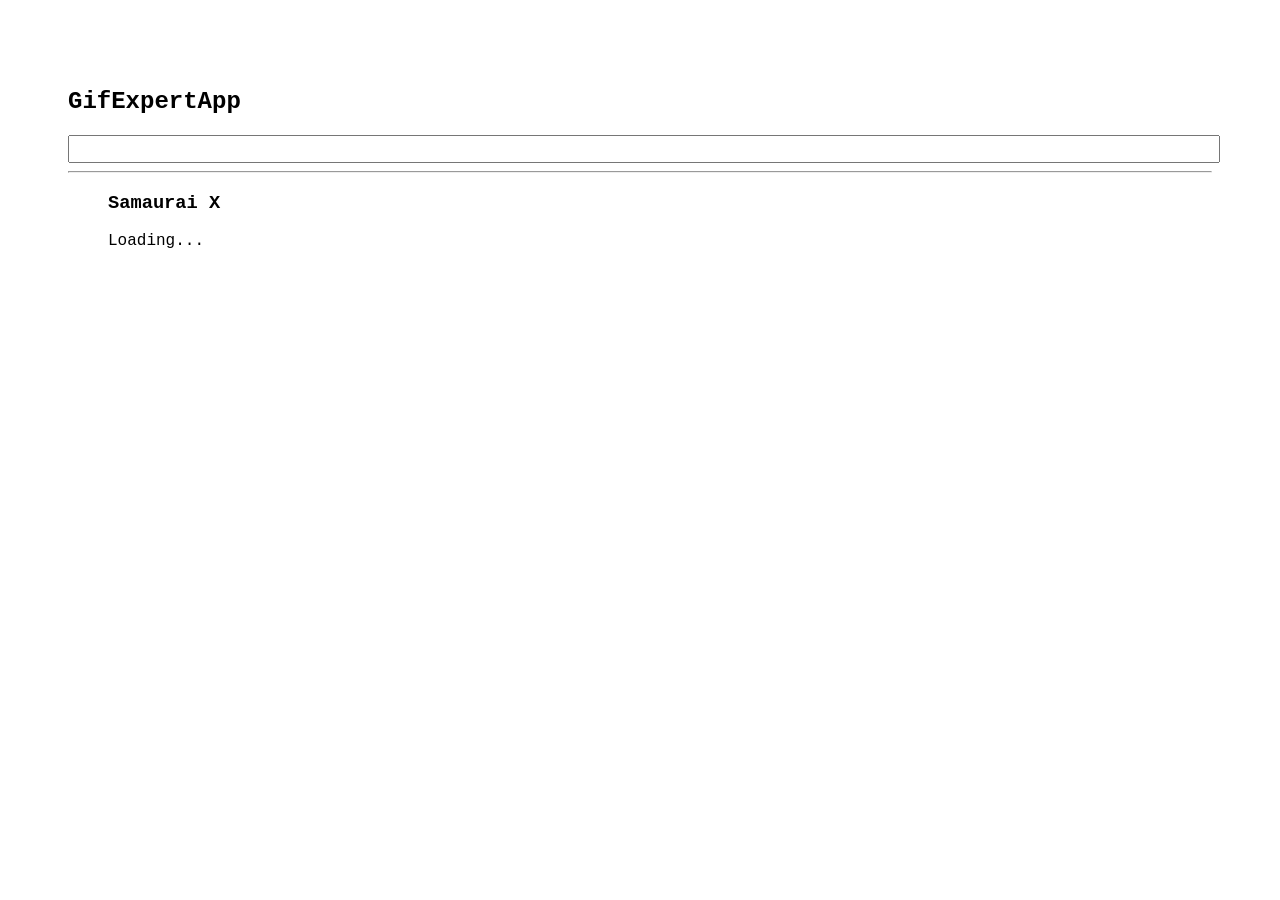
<file: docs/index.html>
<!doctype html>
<html lang="en">

<head>
    <meta charset="utf-8" />
    <link rel="icon" href="./favicon.ico" />
    <meta name="viewport" content="width=device-width,initial-scale=1" />
    <meta name="theme-color" content="#000000" />
    <meta name="description" content="Web site created using create-react-app" />
    <link rel="apple-touch-icon" href="./logo192.png" />
    <link rel="manifest" href="./manifest.json" />
    <link rel="stylesheet" href="https://cdnjs.cloudflare.com/ajax/libs/animate.css/4.1.1/animate.min.css" />
    <title>GifExpertApp...</title>
    <script defer="defer" src="./static/js/main.67034e07.js"></script>
    <link href="./static/css/main.12ed4c81.css" rel="stylesheet">
</head>

<body><noscript>You need to enable JavaScript to run this app.</noscript>
    <div id="root"></div>
</body>

</html>
</file>
<file: docs/static/css/main.12ed4c81.css>
*{font-family:Courier New,Courier,monospace}body{padding:60px}input{color:gray;font-size:1.2rem;width:100%}.card-grid{display:flex;flex-direction:row;flex-wrap:wrap}.card{align-content:center;border:1px solid grey;border-radius:6px;margin-bottom:10px;margin-right:10px;overflow:hidden}.card p{padding:5px;text-align:center}.card img{max-height:170px}
/*# sourceMappingURL=main.12ed4c81.css.map*/
</file>
